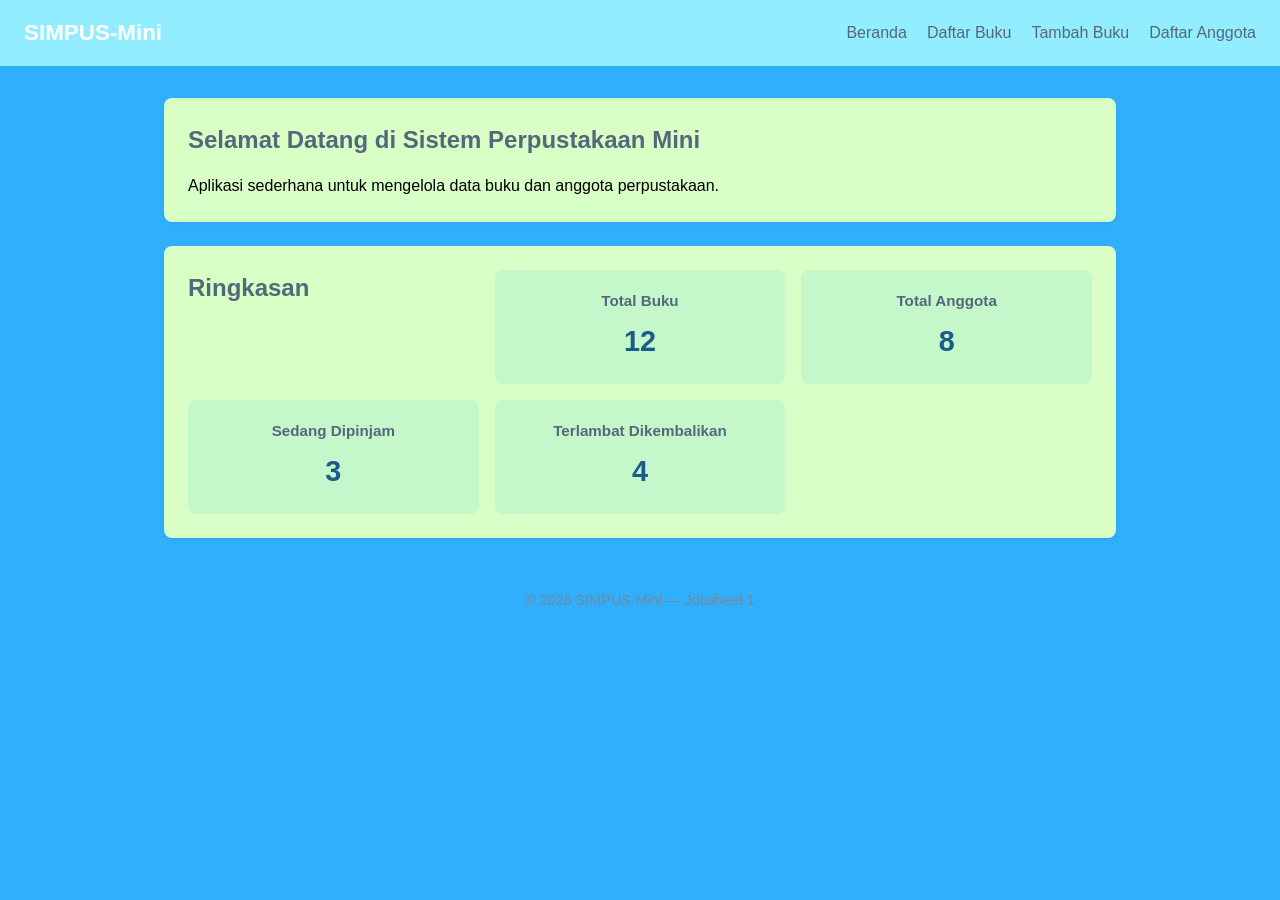
<file: Jobsheet 1/index.html>
<!DOCTYPE html>
<html lang="id">
<head>
    <meta charset="UTF-8">
    <title>SIMPUS-Mini | Beranda</title>
    <link rel="stylesheet" href="assests/css/style.css">
</head>
<body>
    <header>
        <h1>SIMPUS-Mini</h1>
        <nav>
            <ul>
                <li><a href="index.html">Beranda</a></li>
                <li><a href="buku/list.html">Daftar Buku</a></li>
                <li><a href="buku/tambah.html">Tambah Buku</a></li>
                <li><a href="anggota/list.html">Daftar Anggota</a></li>
            </ul>
        </nav>
    </header>

    <main>
        <section>
            <h2>Selamat Datang di Sistem Perpustakaan Mini</h2>
            <p>Aplikasi sederhana untuk mengelola data buku dan anggota perpustakaan.</p>
        </section>

        <section>
            <h2>Ringkasan</h2>
            <article>
                <h3>Total Buku</h3>
                <p>12</p>
            </article>
            <article>
                <h3>Total Anggota</h3>
                <p>8</p>
            </article>
            <article>
                <h3>Sedang Dipinjam</h3>
                <p>3</p>
            </article>
            <article>
                <h3>Terlambat Dikembalikan</h3>
                <p>4</p>
            </article>
        </section>
    </main>

    <footer>
        <p>&copy; 2026 SIMPUS-Mini &mdash; Jobsheet 1</p>
    </footer>
</body>
</html>
</file>
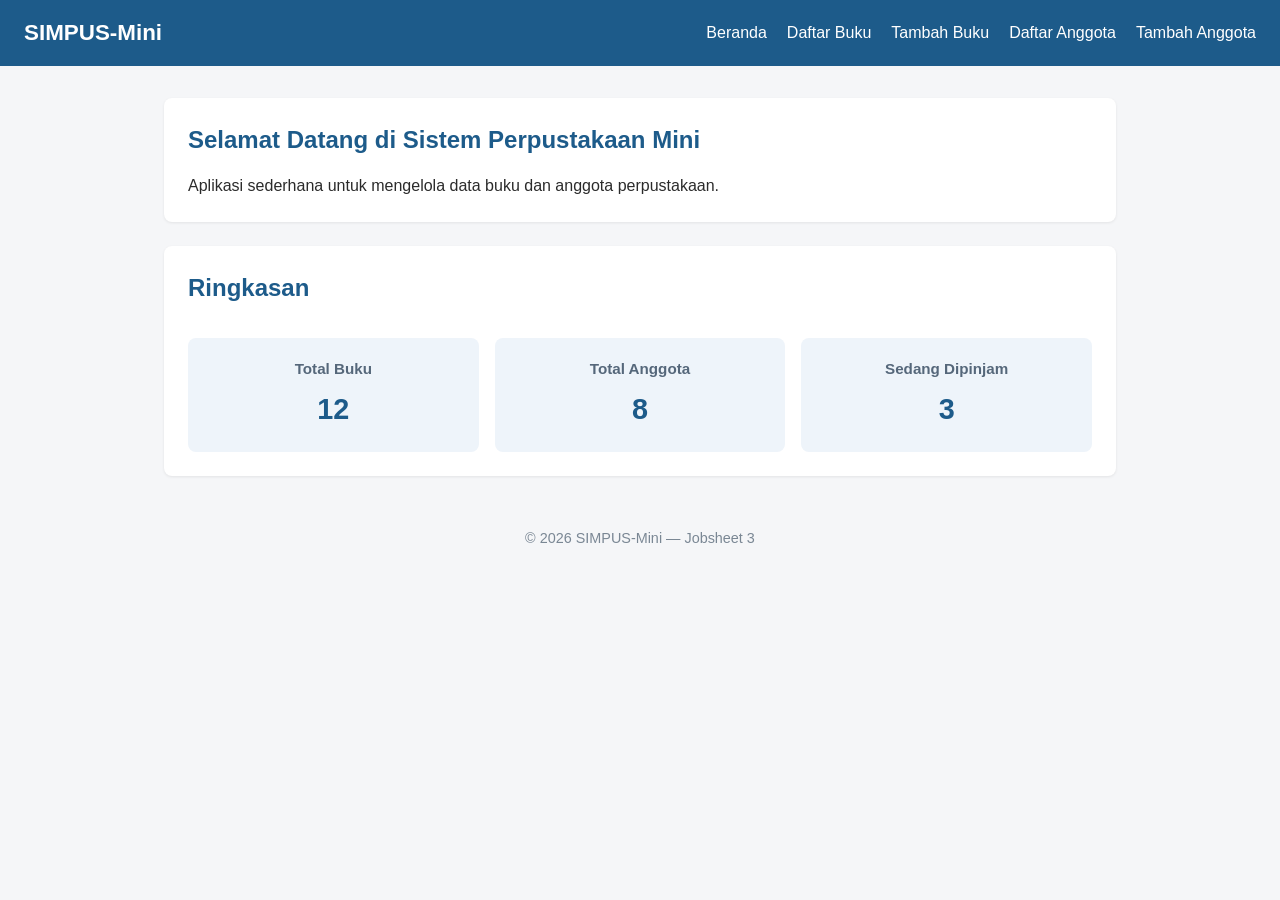
<file: Jobsheet 3/index.html>
<!DOCTYPE html>
<html lang="id">
<head>
    <meta charset="UTF-8">
    <meta name="viewport" content="width=device-width, initial-scale=1.0">
    <title>SIMPUS-Mini | Beranda</title>
    <link rel="stylesheet" href="./assests/css/style.css">
</head>
<body>
    <header>
        <h1>SIMPUS-Mini</h1>
        <input type="checkbox" id="nav-toggle" class="nav-toggle">
        <label for="nav-toggle" class="nav-toggle-label">&#9776;</label>
        <nav>
            <ul>
                <li><a href="index.html">Beranda</a></li>
                <li><a href="buku/list.html">Daftar Buku</a></li>
                <li><a href="buku/tambah.html">Tambah Buku</a></li>
                <li><a href="anggota/list.html">Daftar Anggota</a></li>
                <li><a href="anggota/tambah.html">Tambah Anggota</a></li>
            </ul>
        </nav>
    </header>

    <main>
        <section>
            <h2>Selamat Datang di Sistem Perpustakaan Mini</h2>
            <p>Aplikasi sederhana untuk mengelola data buku dan anggota perpustakaan.</p>
        </section>

        <section>
            <h2>Ringkasan</h2>
            <article>
                <h3>Total Buku</h3>
                <p>12</p>
            </article>
            <article>
                <h3>Total Anggota</h3>
                <p>8</p>
            </article>
            <article>
                <h3>Sedang Dipinjam</h3>
                <p>3</p>
            </article>
        </section>
    </main>

    <footer>
        <p>&copy; 2026 SIMPUS-Mini &mdash; Jobsheet 3</p>
    </footer>
</body>
</html>
</file>
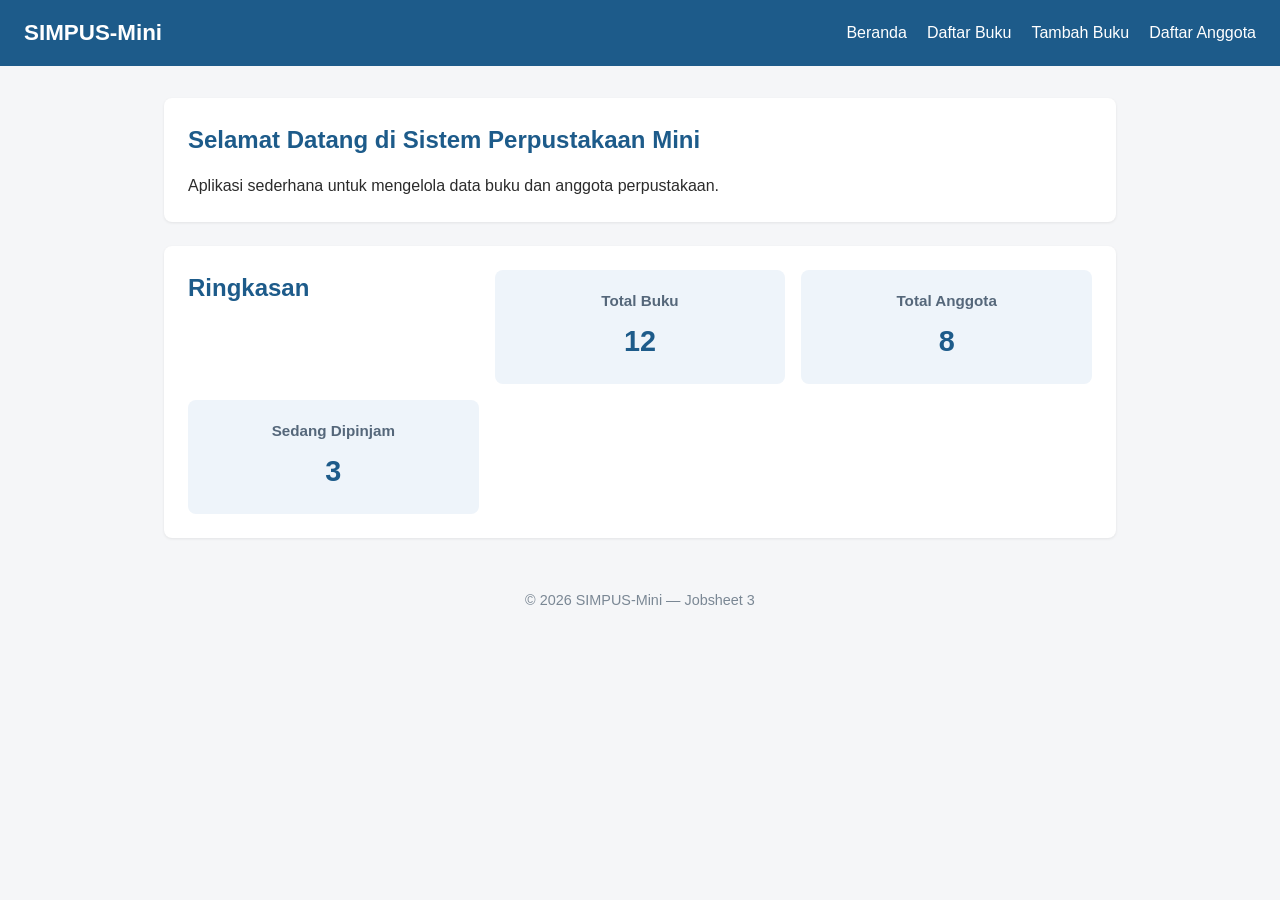
<file: Jobsheet 4/index.html>
<!DOCTYPE html>
<html lang="id">
<head>
    <meta charset="UTF-8">
    <meta name="viewport" content="width=device-width, initial-scale=1">
    <title>SIMPUS-Mini | Beranda</title>
    <link rel="stylesheet" href="./assets/css/style.css">
</head>
<body>
    <header>
        <h1>SIMPUS-Mini</h1>
        <input type="checkbox" id="nav-toggle" class="nav-toggle">
        <label for="nav-toggle" class="nav-toggle-label">&#9776;</label>
        <nav>
            <ul>
                <li><a href="index.html">Beranda</a></li>
                <li><a href="buku/list.html">Daftar Buku</a></li>
                <li><a href="buku/tambah.html">Tambah Buku</a></li>
                <li><a href="anggota/list.html">Daftar Anggota</a></li>
            </ul>
        </nav>
    </header>

    <main>
        <section>
            <h2>Selamat Datang di Sistem Perpustakaan Mini</h2>
            <p>Aplikasi sederhana untuk mengelola data buku dan anggota perpustakaan.</p>
        </section>

        <section>
            <h2>Ringkasan</h2>
            <article>
                <h3>Total Buku</h3>
                <p>12</p>
            </article>
            <article>
                <h3>Total Anggota</h3>
                <p>8</p>
            </article>
            <article>
                <h3>Sedang Dipinjam</h3>
                <p>3</p>
            </article>
        </section>
    </main>

    <footer>
        <p>&copy; 2026 SIMPUS-Mini &mdash; Jobsheet 3</p>
    </footer>
</body>
</html>
</file>
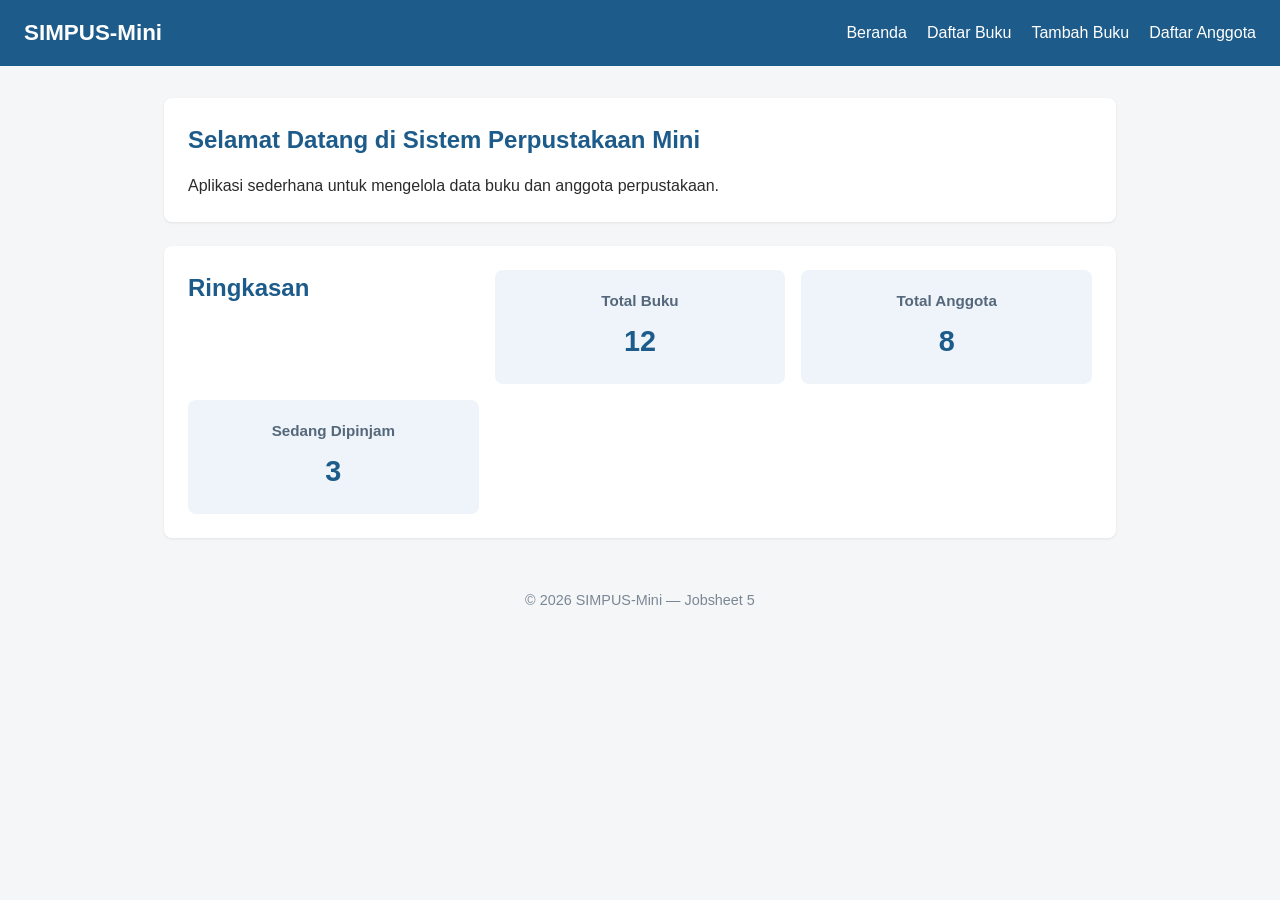
<file: Jobsheet 5/index.html>
<!DOCTYPE html>
<html lang="id">
<head>
    <meta charset="UTF-8">
    <meta name="viewport" content="width=device-width, initial-scale=1">
    <title>SIMPUS-Mini | Beranda</title>
    <link rel="stylesheet" href="assets/css/style.css">
</head>
<body>
    <header>
        <h1>SIMPUS-Mini</h1>
        <button type="button" id="nav-toggle-btn" class="nav-toggle-label" aria-label="Menu">&#9776;</button>
        <nav>
            <ul>
                <li><a href="index.html">Beranda</a></li>
                <li><a href="buku/list.html">Daftar Buku</a></li>
                <li><a href="buku/tambah.html">Tambah Buku</a></li>
                <li><a href="anggota/list.html">Daftar Anggota</a></li>
            </ul>
        </nav>
    </header>

    <main>
        <section>
            <h2>Selamat Datang di Sistem Perpustakaan Mini</h2>
            <p>Aplikasi sederhana untuk mengelola data buku dan anggota perpustakaan.</p>
        </section>

        <section>
            <h2>Ringkasan</h2>
            <article>
                <h3>Total Buku</h3>
                <p>12</p>
            </article>
            <article>
                <h3>Total Anggota</h3>
                <p>8</p>
            </article>
            <article>
                <h3>Sedang Dipinjam</h3>
                <p>3</p>
            </article>
        </section>
    </main>

    <footer>
        <p>&copy; 2026 SIMPUS-Mini &mdash; Jobsheet 5</p>
    </footer>
    <script src="assets/js/app.js"></script>
</body>
</html>
</file>
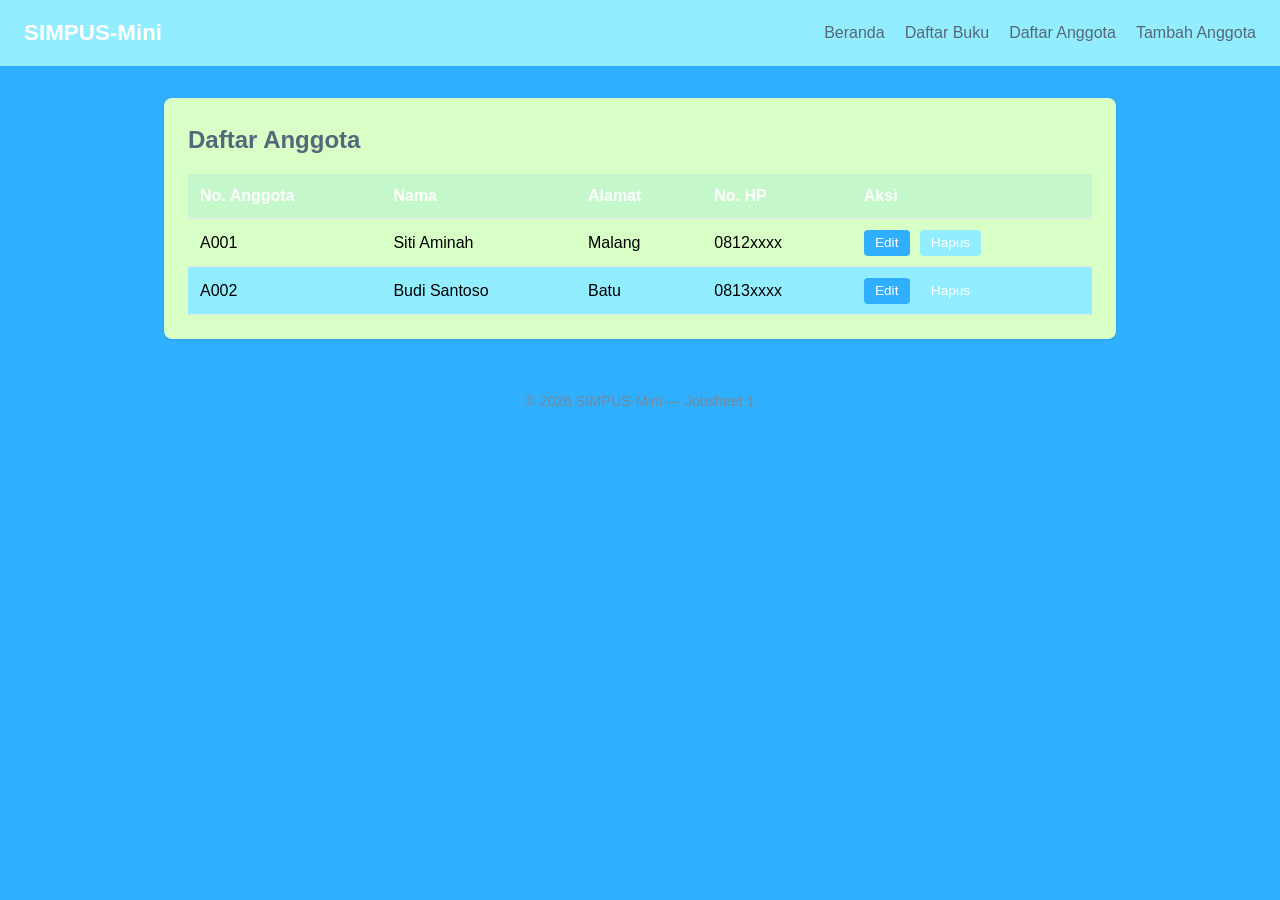
<file: Jobsheet 1/anggota/list.html>
<!DOCTYPE html>
<html lang="id">
<head>
    <meta charset="UTF-8">
    <title>SIMPUS-Mini | Daftar Anggota</title>
    <link rel="stylesheet" href="../assests/css/style.css">
</head>
<body>
    <header>
        <h1>SIMPUS-Mini</h1>
        <nav>
            <ul>
                <li><a href="../index.html">Beranda</a></li>
                <li><a href="../buku/list.html">Daftar Buku</a></li>
                <li><a href="list.html">Daftar Anggota</a></li>
                <li><a href="tambah.html">Tambah Anggota</a></li>
            </ul>
        </nav>
    </header>

    <main>
        <section>
            <h2>Daftar Anggota</h2>
            <table>
                <thead>
                    <tr>
                        <th>No. Anggota</th>
                        <th>Nama</th>
                        <th>Alamat</th>
                        <th>No. HP</th>
                        <th>Aksi</th>
                    </tr>
                </thead>
                <tbody>
                    <tr>
                        <td>A001</td>
                        <td>Siti Aminah</td>
                        <td>Malang</td>
                        <td>0812xxxx</td>
                        <td>
                            <button type="button">Edit</button>
                            <button type="button">Hapus</button>
                        </td>
                    </tr>
                    <tr>
                        <td>A002</td>
                        <td>Budi Santoso</td>
                        <td>Batu</td>
                        <td>0813xxxx</td>
                        <td>
                            <button type="button">Edit</button>
                            <button type="button">Hapus</button>
                        </td>
                    </tr>
                </tbody>
            </table>
        </section>
    </main>

    <footer>
        <p>&copy; 2026 SIMPUS-Mini &mdash; Jobsheet 1</p>
    </footer>
</body>
</html>
</file>
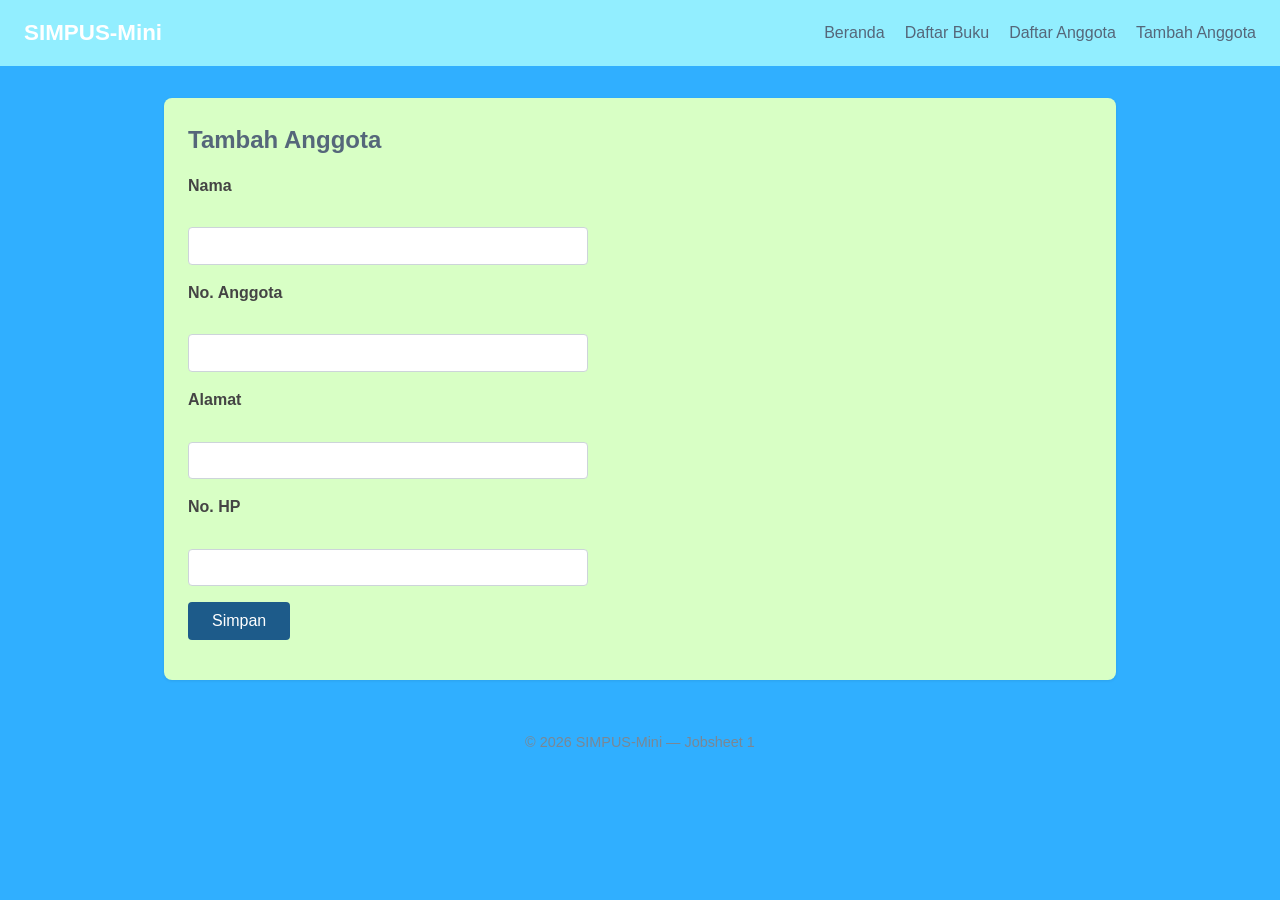
<file: Jobsheet 1/anggota/tambah.html>
<!DOCTYPE html>
<html lang="id">
<head>
    <meta charset="UTF-8">
    <title>SIMPUS-Mini | Tambah Anggota</title>
    <link rel="stylesheet" href="../assests/css/style.css">
</head>
<body>
    <header>
        <h1>SIMPUS-Mini</h1>
        <nav>
            <ul>
                <li><a href="../index.html">Beranda</a></li>
                <li><a href="../buku/list.html">Daftar Buku</a></li>
                <li><a href="list.html">Daftar Anggota</a></li>
                <li><a href="tambah.html">Tambah Anggota</a></li>
            </ul>
        </nav>
    </header>

    <main>
        <section>
            <h2>Tambah Anggota</h2>
            <form>
                <p>
                    <label for="nama">Nama</label><br>
                    <input type="text" id="nama" name="nama" required>
                </p>
                <p>
                    <label for="no_anggota">No. Anggota</label><br>
                    <input type="text" id="no_anggota" name="no_anggota" required>
                </p>
                <p>
                    <label for="alamat">Alamat</label><br>
                    <input type="text" id="alamat" name="alamat">
                </p>
                <p>
                    <label for="no_hp">No. HP</label><br>
                    <input type="text" id="no_hp" name="no_hp">
                </p>
                <p>
                    <button type="submit">Simpan</button>
                </p>
            </form>
        </section>
    </main>

    <footer>
        <p>&copy; 2026 SIMPUS-Mini &mdash; Jobsheet 1</p>
    </footer>
</body>
</html>
</file>
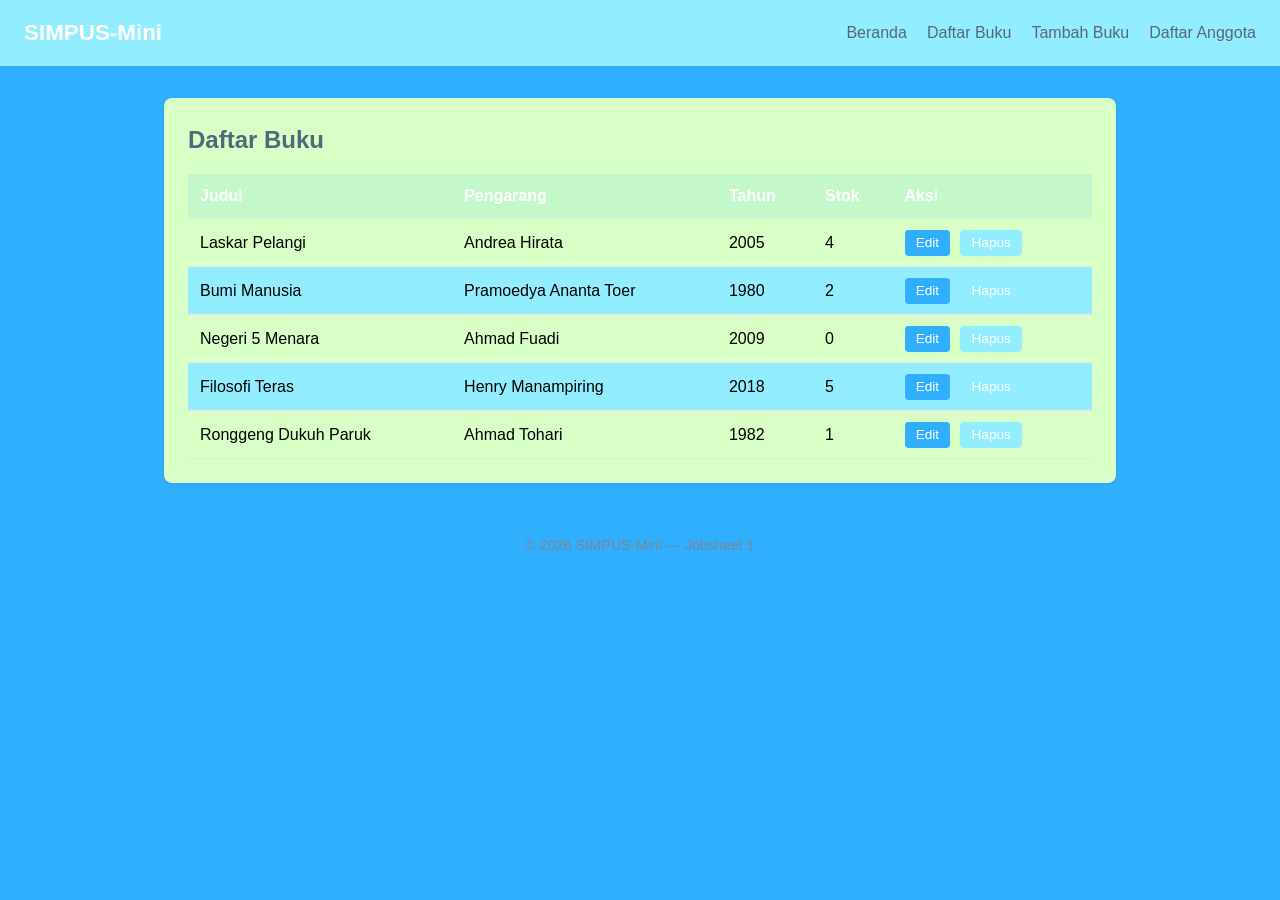
<file: Jobsheet 1/buku/list.html>
<!DOCTYPE html>
<html lang="id">
<head>
    <meta charset="UTF-8">
    <title>SIMPUS-Mini | Daftar Buku</title>
    <link rel="stylesheet" href="../assests/css/style.css">
</head>
<body>
    <header>
        <h1>SIMPUS-Mini</h1>
        <nav>
            <ul>
                <li><a href="../index.html">Beranda</a></li>
                <li><a href="list.html">Daftar Buku</a></li>
                <li><a href="tambah.html">Tambah Buku</a></li>
                <li><a href="../anggota/list.html">Daftar Anggota</a></li>
            </ul>
        </nav>
    </header>

    <main>
        <section>
            <h2>Daftar Buku</h2>
            <table>
                <thead>
                    <tr>
                        <th>Judul</th>
                        <th>Pengarang</th>
                        <th>Tahun</th>
                        <th>Stok</th>
                        <th>Aksi</th>
                    </tr>
                </thead>
                <tbody>
                    <tr>
                        <td>Laskar Pelangi</td>
                        <td>Andrea Hirata</td>
                        <td>2005</td>
                        <td>4</td>
                        <td>
                            <button type="button">Edit</button>
                            <button type="button">Hapus</button>
                        </td>
                    </tr>
                    <tr>
                        <td>Bumi Manusia</td>
                        <td>Pramoedya Ananta Toer</td>
                        <td>1980</td>
                        <td>2</td>
                        <td>
                            <button type="button">Edit</button>
                            <button type="button">Hapus</button>
                        </td>
                    </tr>
                    <tr>
                        <td>Negeri 5 Menara</td>
                        <td>Ahmad Fuadi</td>
                        <td>2009</td>
                        <td>0</td>
                        <td>
                            <button type="button">Edit</button>
                            <button type="button">Hapus</button>
                        </td>
                    </tr>
                    <tr>
                        <td>Filosofi Teras</td>
                        <td>Henry Manampiring</td>
                        <td>2018</td>
                        <td>5</td>
                        <td>
                            <button type="button">Edit</button>
                            <button type="button">Hapus</button>
                        </td>
                    </tr>
                    <tr>
                        <td>Ronggeng Dukuh Paruk</td>
                        <td>Ahmad Tohari</td>
                        <td>1982</td>
                        <td>1</td>
                        <td>
                            <button type="button">Edit</button>
                            <button type="button">Hapus</button>
                        </td>
                    </tr>
                </tbody>
            </table>
        </section>
    </main>

    <footer>
        <p>&copy; 2026 SIMPUS-Mini &mdash; Jobsheet 1</p>
    </footer>
</body>
</html>
</file>
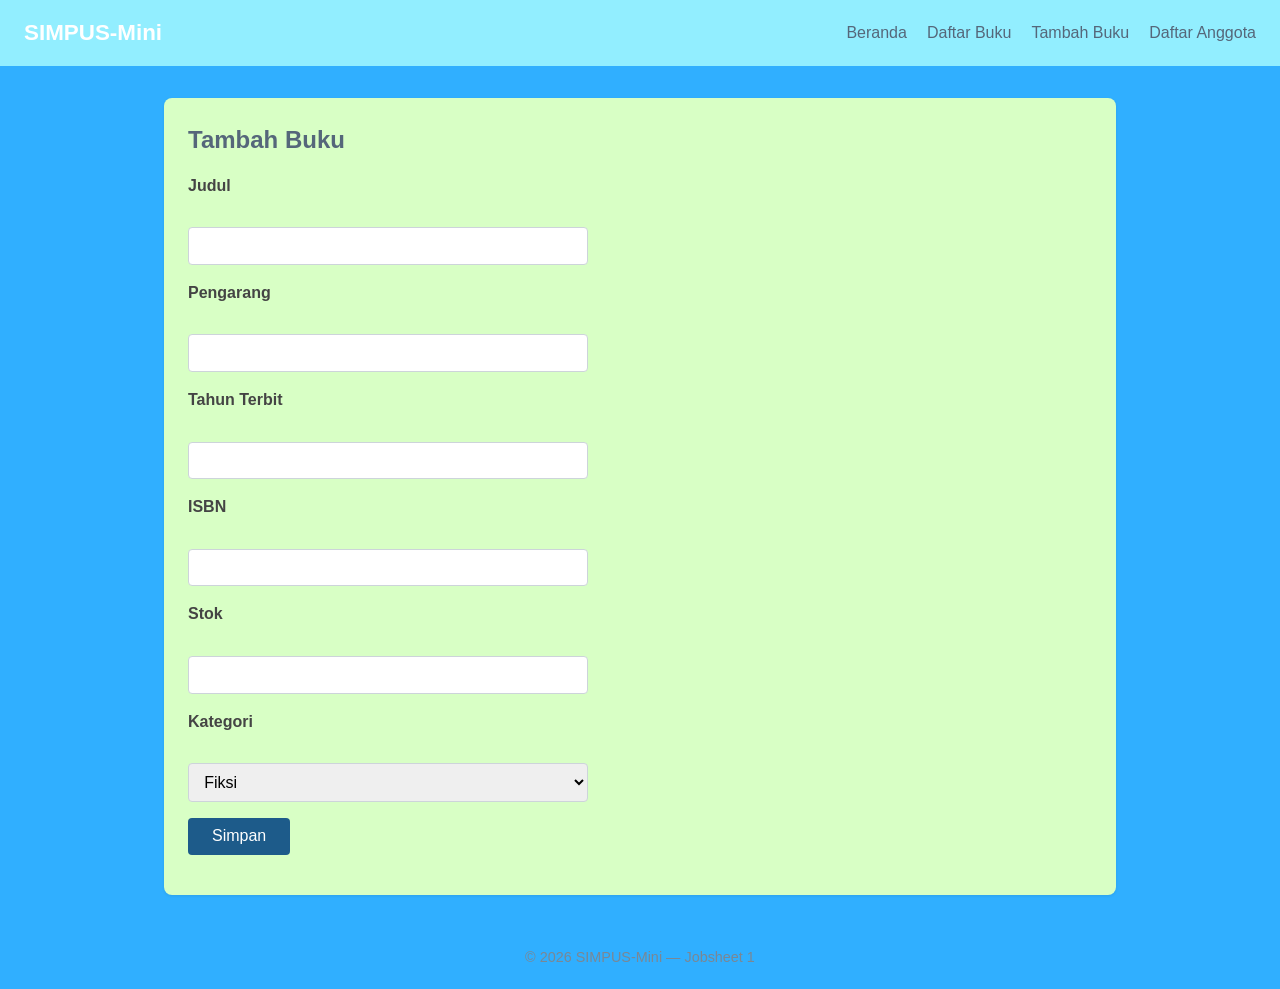
<file: Jobsheet 1/buku/tambah.html>
<!DOCTYPE html>
<html lang="id">
<head>
    <meta charset="UTF-8">
    <title>SIMPUS-Mini | Tambah Buku</title>
    <link rel="stylesheet" href="../assests/css/style.css">
</head>
<body>
    <header>
        <h1>SIMPUS-Mini</h1>
        <nav>
            <ul>
                <li><a href="../index.html">Beranda</a></li>
                <li><a href="list.html">Daftar Buku</a></li>
                <li><a href="tambah.html">Tambah Buku</a></li>
                <li><a href="../anggota/list.html">Daftar Anggota</a></li>
            </ul>
        </nav>
    </header>

    <main>
        <section>
            <h2>Tambah Buku</h2>
            <form>
                <p>
                    <label for="judul">Judul</label><br>
                    <input type="text" id="judul" name="judul" required>
                </p>
                <p>
                    <label for="pengarang">Pengarang</label><br>
                    <input type="text" id="pengarang" name="pengarang" required>
                </p>
                <p>
                    <label for="tahun">Tahun Terbit</label><br>
                    <input type="number" id="tahun" name="tahun" min="1900" max="2026" required>
                </p>
                <p>
                    <label for="isbn">ISBN</label><br>
                    <input type="text" id="isbn" name="isbn">
                </p>
                <p>
                    <label for="stok">Stok</label><br>
                    <input type="number" id="stok" name="stok" min="0" required>
                </p>
                <p>
                    <label for="kategori">Kategori</label><br>
                    <select id="kategori" name="kategori">
                        <option value="fiksi">Fiksi</option>
                        <option value="non-fiksi">Non-Fiksi</option>
                        <option value="referensi">Referensi</option>
                    </select>
                </p>
                <p>
                    <button type="submit">Simpan</button>
                </p>
            </form>
        </section>
    </main>

    <footer>
        <p>&copy; 2026 SIMPUS-Mini &mdash; Jobsheet 1</p>
    </footer>
</body>
</html>
</file>
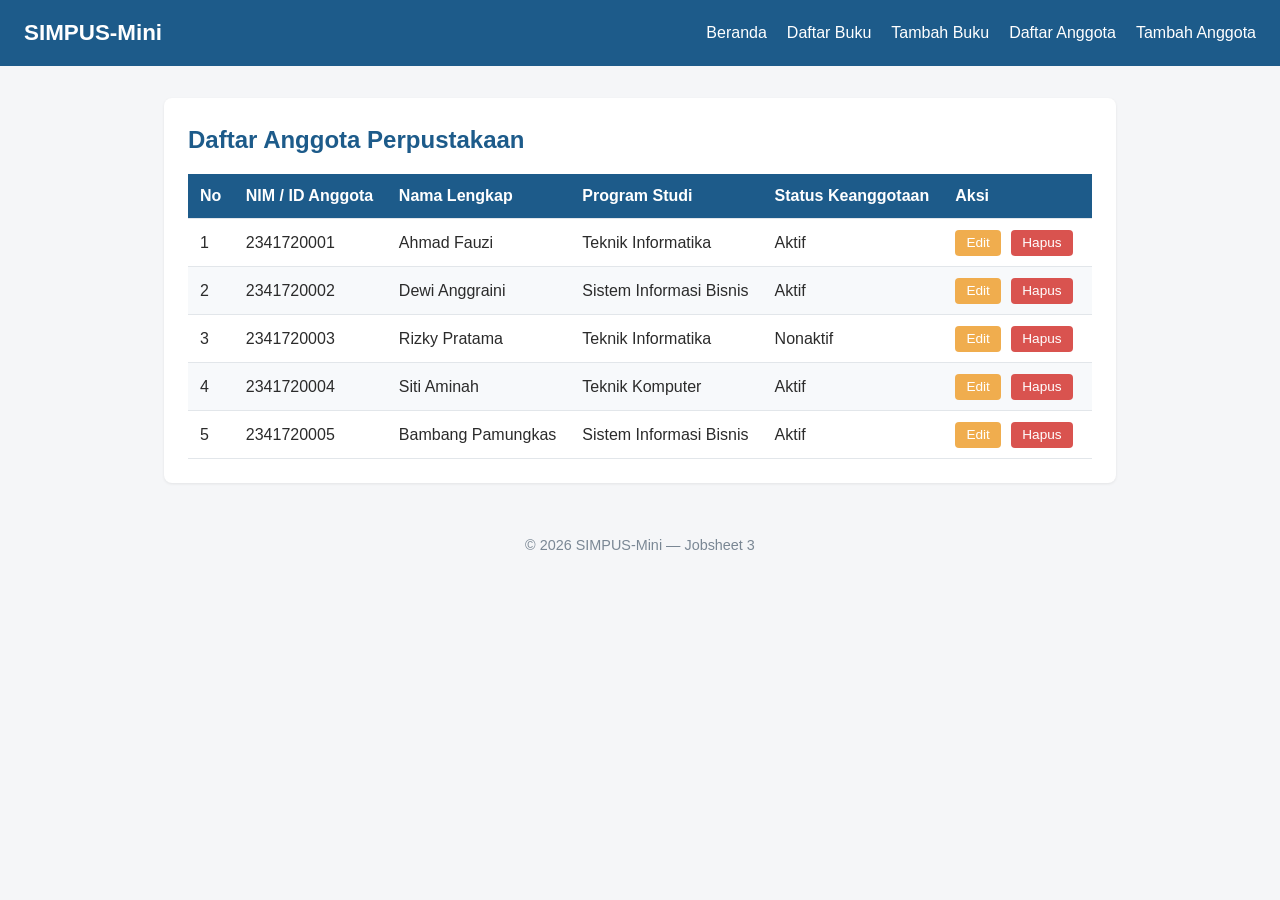
<file: Jobsheet 3/anggota/list.html>
<!DOCTYPE html>
<html lang="id">
<head>
    <meta charset="UTF-8">
    <meta name="viewport" content="width=device-width, initial-scale=1.0">
    <title>SIMPUS-Mini | Daftar Anggota</title>
    <link rel="stylesheet" href="../assests/css/style.css">
</head>
<body>
    <header>
        <h1>SIMPUS-Mini</h1>
        <input type="checkbox" id="nav-toggle" class="nav-toggle">
        <label for="nav-toggle" class="nav-toggle-label">&#9776;</label>
        <nav>
            <ul>
                <li><a href="../index.html">Beranda</a></li>
                <li><a href="../buku/list.html">Daftar Buku</a></li>
                <li><a href="../buku/tambah.html">Tambah Buku</a></li>
                <li><a href="list.html">Daftar Anggota</a></li>
                <li><a href="tambah.html">Tambah Anggota</a></li>
            </ul>
        </nav>
    </header>

    <main>
        <section>
            <h2>Daftar Anggota Perpustakaan</h2>
            <div class="table-responsive">
                <table>
                    <thead>
                        <tr>
                            <th>No</th>
                            <th>NIM / ID Anggota</th>
                            <th>Nama Lengkap</th>
                            <th>Program Studi</th>
                            <th>Status Keanggotaan</th>
                            <th>Aksi</th>
                        </tr>
                    </thead>
                    <tbody>
                        <tr>
                            <td>1</td>
                            <td>2341720001</td>
                            <td>Ahmad Fauzi</td>
                            <td>Teknik Informatika</td>
                            <td>Aktif</td>
                            <td>
                                <button type="button">Edit</button>
                                <button type="button">Hapus</button>
                            </td>
                        </tr>
                        <tr>
                            <td>2</td>
                            <td>2341720002</td>
                            <td>Dewi Anggraini</td>
                            <td>Sistem Informasi Bisnis</td>
                            <td>Aktif</td>
                            <td>
                                <button type="button">Edit</button>
                                <button type="button">Hapus</button>
                            </td>
                        </tr>
                        <tr>
                            <td>3</td>
                            <td>2341720003</td>
                            <td>Rizky Pratama</td>
                            <td>Teknik Informatika</td>
                            <td>Nonaktif</td>
                            <td>
                                <button type="button">Edit</button>
                                <button type="button">Hapus</button>
                            </td>
                        </tr>
                        <tr>
                            <td>4</td>
                            <td>2341720004</td>
                            <td>Siti Aminah</td>
                            <td>Teknik Komputer</td>
                            <td>Aktif</td>
                            <td>
                                <button type="button">Edit</button>
                                <button type="button">Hapus</button>
                            </td>
                        </tr>
                        <tr>
                            <td>5</td>
                            <td>2341720005</td>
                            <td>Bambang Pamungkas</td>
                            <td>Sistem Informasi Bisnis</td>
                            <td>Aktif</td>
                            <td>
                                <button type="button">Edit</button>
                                <button type="button">Hapus</button>
                            </td>
                        </tr>
                    </tbody>
                </table>
            </div>
        </section>
    </main>

    <footer>
        <p>&copy; 2026 SIMPUS-Mini &mdash; Jobsheet 3</p>
    </footer>
</body>
</html>
</file>
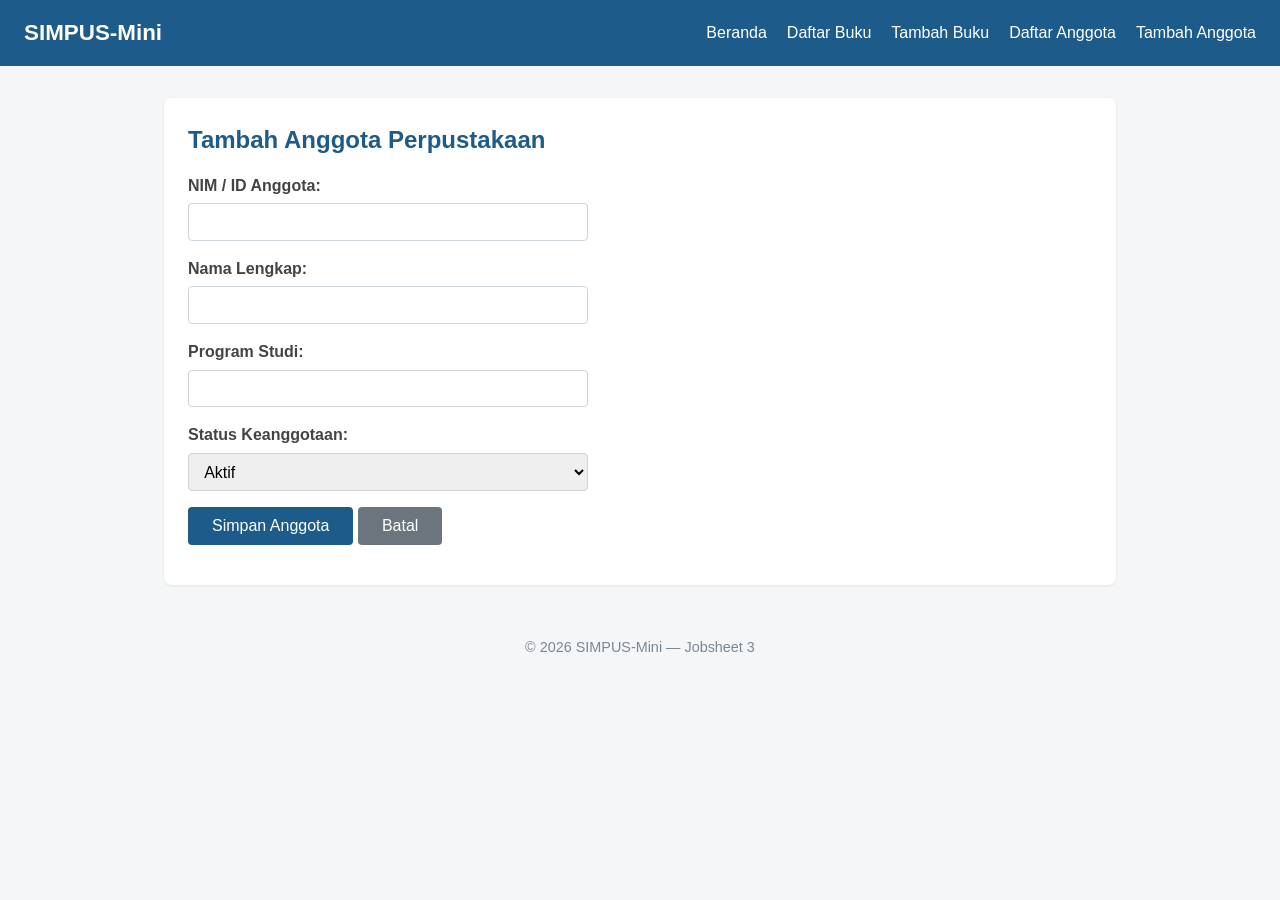
<file: Jobsheet 3/anggota/tambah.html>
<!DOCTYPE html>
<html lang="id">
<head>
    <meta charset="UTF-8">
    <meta name="viewport" content="width=device-width, initial-scale=1.0">
    <title>SIMPUS-Mini | Tambah Anggota</title>
    <link rel="stylesheet" href="../assests/css/style.css">
</head>
<body>
    <header>
        <h1>SIMPUS-Mini</h1>
        <input type="checkbox" id="nav-toggle" class="nav-toggle">
        <label for="nav-toggle" class="nav-toggle-label">&#9776;</label>
        <nav>
            <ul>
                <li><a href="../index.html">Beranda</a></li>
                <li><a href="../buku/list.html">Daftar Buku</a></li>
                <li><a href="../buku/tambah.html">Tambah Buku</a></li>
                <li><a href="list.html">Daftar Anggota</a></li>
                <li><a href="tambah.html">Tambah Anggota</a></li>
            </ul>
        </nav>
    </header>

    <main>
        <section>
            <h2>Tambah Anggota Perpustakaan</h2>
            <form action="#" method="post">
                <p>
                    <label for="nim">NIM / ID Anggota:</label>
                    <input type="text" id="nim" name="nim" required>
                </p>
                <p>
                    <label for="nama">Nama Lengkap:</label>
                    <input type="text" id="nama" name="nama" required>
                </p>
                <p>
                    <label for="prodi">Program Studi:</label>
                    <input type="text" id="prodi" name="prodi" required>
                </p>
                <p>
                    <label for="status">Status Keanggotaan:</label>
                    <select id="status" name="status">
                        <option value="Aktif">Aktif</option>
                        <option value="Nonaktif">Nonaktif</option>
                    </select>
                </p>
                <p>
                    <button type="submit">Simpan Anggota</button>
                    <button type="reset">Batal</button>
                </p>
            </form>
        </section>
    </main>

    <footer>
        <p>&copy; 2026 SIMPUS-Mini &mdash; Jobsheet 3</p>
    </footer>
</body>
</html>
</file>
<file: Jobsheet 1/assests/css/style.css>
/* ===== Reset & Base ===== */
* {
    box-sizing: border-box;
    margin: 0;
    padding: 0;
}

body {
    font-family: "Segoe UI", Arial, sans-serif;
    color: #;
    background-color: #30AFFF;
    line-height: 1.5;
}

a {
    color: #bb14c7;
    text-decoration: none;
}

a:hover {
    text-decoration: underline;
}

/* ===== Header & Navbar (Flexbox) ===== */
header {
    background-color: #92EEFF;
    color: #fff;
    padding: 1rem 1.5rem;
    display: flex;
    align-items: center;
    justify-content: space-between;
    flex-wrap: wrap;
}

header h1 {
    font-size: 1.4rem;
}

header nav ul {
    list-style: none;
    display: flex;
    gap: 1.25rem;
}

header nav a {
    color: #55677a;
    font-weight: 500;
}

/* ===== Main Layout ===== */
main {
    max-width: 1000px;
    margin: 2rem auto;
    padding: 0 1.5rem;
}

section {
    background-color: #d8ffc5;
    border-radius: 8px;
    padding: 1.5rem;
    margin-bottom: 1.5rem;
    box-shadow: 0 1px 3px rgba(0, 0, 0, 0.08);
}

section h2 {
    margin-bottom: 1rem;
    color: #55677a;
}

/* ===== Kartu Statistik (CSS Grid) ===== */
main section:nth-of-type(2) {
    display: grid;
    grid-template-columns: repeat(3, 1fr);
    gap: 1rem;
}

main section:nth-of-type(2) article {
    background-color: #c4f7ca;
    border-radius: 8px;
    padding: 1.25rem;
    text-align: center;
}

main section:nth-of-type(2) article h3 {
    font-size: 0.95rem;
    color: #55677a;
    margin-bottom: 0.5rem;
}

main section:nth-of-type(2) article p {
    font-size: 1.8rem;
    font-weight: 700;
    color: #1d5b8a;
}

/* ===== Tabel ===== */
table {
    width: 100%;
    border-collapse: collapse;
}

th, td {
    text-align: left;
    padding: 0.65rem 0.75rem;
    border-bottom: 1px solid #e2e6ea;
}

thead {
    background-color: #c4f7ca;
    color: #fff;
}

tbody tr:nth-child(even) {
    background-color: #92EEFF;
}

tbody tr:hover {
    background-color: #d8ffc5;
}

td button {
    padding: 0.35rem 0.7rem;
    margin-right: 0.35rem;
    border: none;
    border-radius: 4px;
    cursor: pointer;
    font-size: 0.85rem;
}

td button:first-of-type {
    background-color: #30afff;
    color: #fff;
}

td button:last-of-type {
    background-color: #92EEFF;
    color: #fff;
}

/* ===== Form ===== */
form p {
    margin-bottom: 1rem;
}

form label {
    display: block;
    margin-bottom: 0.35rem;
    font-weight: 600;
    color: #444;
}

form input,
form select {
    width: 100%;
    max-width: 400px;
    padding: 0.55rem 0.7rem;
    border: 1px solid #cdd4da;
    border-radius: 4px;
    font-size: 1rem;
}

form button[type="submit"] {
    background-color: #1d5b8a;
    color: #fff;
    border: none;
    padding: 0.6rem 1.5rem;
    border-radius: 4px;
    font-size: 1rem;
    cursor: pointer;
}

form button[type="submit"]:hover {
    background-color: #164869;
}

/* ===== Footer ===== */
footer {
    text-align: center;
    padding: 1.25rem;
    color: #7a8794;
    font-size: 0.9rem;
}
</file>
<file: Jobsheet 3/assests/css/style.css>
* {
    box-sizing: border-box;
    margin: 0;
    padding: 0;
}

body {
    font-family: "Segoe UI", Arial, sans-serif;
    color: #2b2b2b;
    background-color: #f5f6f8;
    line-height: 1.5;
}

a {
    color: #1d5b8a;
    text-decoration: none;
}

a:hover {
    text-decoration: underline;
}

header {
    background-color: #1d5b8a;
    color: #fff;
    padding: 1rem 1.5rem;
    display: flex;
    align-items: center;
    justify-content: space-between;
    position: relative;
    flex-wrap: wrap;
}

header h1 {
    font-size: 1.4rem;
}

#nav-toggle {
    display: none;
}

.nav-toggle-label {
    display: none;
    font-size: 1.5rem;
    cursor: pointer;
    user-select: none;
    color: #fff;
}

header nav ul {
    list-style: none;
    display: flex;
    gap: 1.25rem;
}

header nav a {
    color: #fff;
    font-weight: 500;
}

header nav a:hover {
    color: #d9e8f5;
}

main {
    max-width: 1000px;
    margin: 2rem auto;
    padding: 0 1.5rem;
}

section {
    background-color: #fff;
    border-radius: 8px;
    padding: 1.5rem;
    margin-bottom: 1.5rem;
    box-shadow: 0 1px 3px rgba(0, 0, 0, 0.08);
}

section h2 {
    margin-bottom: 1rem;
    color: #1d5b8a;
}

main section:nth-of-type(2) {
    display: grid;
    grid-template-columns: repeat(3, 1fr);
    gap: 1rem;
}

main section:nth-of-type(2) h2 {
    grid-column: 1 / -1;
}

main section:nth-of-type(2) article {
    background-color: #eef4fa;
    border-radius: 8px;
    padding: 1.25rem;
    text-align: center;
}

main section:nth-of-type(2) article h3 {
    font-size: 0.95rem;
    color: #55677a;
    margin-bottom: 0.5rem;
}

main section:nth-of-type(2) article p {
    font-size: 1.8rem;
    font-weight: 700;
    color: #1d5b8a;
}

.table-responsive {
    width: 100%;
    overflow-x: auto;
    -webkit-overflow-scrolling: touch;
}

table {
    width: 100%;
    border-collapse: collapse;
    min-width: 600px;
}

th, td {
    text-align: left;
    padding: 0.65rem 0.75rem;
    border-bottom: 1px solid #e2e6ea;
}

thead {
    background-color: #1d5b8a;
    color: #fff;
}

tbody tr:nth-child(even) {
    background-color: #f7f9fb;
}

tbody tr:hover {
    background-color: #eef4fa;
}

td button {
    padding: 0.35rem 0.7rem;
    margin-right: 0.35rem;
    border: none;
    border-radius: 4px;
    cursor: pointer;
    font-size: 0.85rem;
}

td button:first-of-type {
    background-color: #f0ad4e;
    color: #fff;
}

td button:last-of-type {
    background-color: #d9534f;
    color: #fff;
}

form p {
    margin-bottom: 1rem;
}

form label {
    display: block;
    margin-bottom: 0.35rem;
    font-weight: 600;
    color: #444;
}

form input,
form select {
    width: 100%;
    max-width: 400px;
    padding: 0.55rem 0.7rem;
    border: 1px solid #cdd4da;
    border-radius: 4px;
    font-size: 1rem;
}

form button[type="submit"] {
    background-color: #1d5b8a;
    color: #fff;
    border: none;
    padding: 0.6rem 1.5rem;
    border-radius: 4px;
    font-size: 1rem;
    cursor: pointer;
}

form button[type="submit"]:hover {
    background-color: #164869;
}

form button[type="reset"] {
    background-color: #6c757d;
    color: #fff;
    border: none;
    padding: 0.6rem 1.5rem;
    border-radius: 4px;
    font-size: 1rem;
    cursor: pointer;
}

form button[type="reset"]:hover {
    background-color: #5a6268;
}

footer {
    text-align: center;
    padding: 1.25rem;
    color: #7a8794;
    font-size: 0.9rem;
}

@media (max-width: 768px) {
    main section:nth-of-type(2) {
        grid-template-columns: repeat(2, 1fr);
    }
}

@media (max-width: 480px) {
    main section:nth-of-type(2) {
        grid-template-columns: 1fr;
    }

    .nav-toggle-label {
        display: block;
    }

    header nav {
        display: none;
        width: 100%;
        margin-top: 1rem;
    }

    header nav ul {
        flex-direction: column;
        gap: 0.75rem;
        background-color: #164869;
        padding: 1rem;
        border-radius: 6px;
    }

    #nav-toggle:checked ~ nav {
        display: block;
    }
}
</file>
<file: Jobsheet 4/assets/css/style.css>
/* ===== Reset & Base ===== */
* {
    box-sizing: border-box;
    margin: 0;
    padding: 0;
}

body {
    font-family: "Segoe UI", Arial, sans-serif;
    color: #2b2b2b;
    background-color: #f5f6f8;
    line-height: 1.5;
}

a {
    color: #1d5b8a;
    text-decoration: none;
}

a:hover {
    text-decoration: underline;
}

/* ===== Header & Navbar (Flexbox) ===== */
header {
    background-color: #1d5b8a;
    color: #fff;
    padding: 1rem 1.5rem;
    display: flex;
    align-items: center;
    justify-content: space-between;
    flex-wrap: wrap;
}

header h1 {
    font-size: 1.4rem;
}

header nav ul {
    list-style: none;
    display: flex;
    gap: 1.25rem;
}

header nav a {
    color: #fff;
    font-weight: 500;
}

/* ===== Main Layout ===== */
main {
    max-width: 1000px;
    margin: 2rem auto;
    padding: 0 1.5rem;
}

section {
    background-color: #fff;
    border-radius: 8px;
    padding: 1.5rem;
    margin-bottom: 1.5rem;
    box-shadow: 0 1px 3px rgba(0, 0, 0, 0.08);
}

section h2 {
    margin-bottom: 1rem;
    color: #1d5b8a;
}

/* ===== Kartu Statistik (CSS Grid) ===== */
main section:nth-of-type(2) {
    display: grid;
    grid-template-columns: repeat(3, 1fr);
    gap: 1rem;
}

main section:nth-of-type(2) article {
    background-color: #eef4fa;
    border-radius: 8px;
    padding: 1.25rem;
    text-align: center;
}

main section:nth-of-type(2) article h3 {
    font-size: 0.95rem;
    color: #55677a;
    margin-bottom: 0.5rem;
}

main section:nth-of-type(2) article p {
    font-size: 1.8rem;
    font-weight: 700;
    color: #1d5b8a;
}

/* ===== Tabel ===== */
table {
    width: 100%;
    border-collapse: collapse;
}

th, td {
    text-align: left;
    padding: 0.65rem 0.75rem;
    border-bottom: 1px solid #e2e6ea;
}

thead {
    background-color: #1d5b8a;
    color: #fff;
}

tbody tr:nth-child(even) {
    background-color: #f7f9fb;
}

tbody tr:hover {
    background-color: #eef4fa;
}

td button {
    padding: 0.35rem 0.7rem;
    margin-right: 0.35rem;
    border: none;
    border-radius: 4px;
    cursor: pointer;
    font-size: 0.85rem;
}

td button:first-of-type {
    background-color: #f0ad4e;
    color: #fff;
}

td button:last-of-type {
    background-color: #d9534f;
    color: #fff;
}

/* ===== Form ===== */
form p {
    margin-bottom: 1rem;
}

form label {
    display: block;
    margin-bottom: 0.35rem;
    font-weight: 600;
    color: #444;
}

form input,
form select {
    width: 100%;
    max-width: 400px;
    padding: 0.55rem 0.7rem;
    border: 1px solid #cdd4da;
    border-radius: 4px;
    font-size: 1rem;
}

form button[type="submit"] {
    background-color: #1d5b8a;
    color: #fff;
    border: none;
    padding: 0.6rem 1.5rem;
    border-radius: 4px;
    font-size: 1rem;
    cursor: pointer;
}

form button[type="submit"]:hover {
    background-color: #164869;
}

/* ===== Footer ===== */
footer {
    text-align: center;
    padding: 1.25rem;
    color: #7a8794;
    font-size: 0.9rem;
}

/* ===== Tabel Responsif ===== */
.table-responsive {
    overflow-x: auto;
}

/* ===== Hamburger Menu (checkbox hack) ===== */
.nav-toggle {
    display: none;
}

.nav-toggle-label {
    display: none;
    font-size: 1.6rem;
    color: #fff;
    cursor: pointer;
}

/* ===== Responsive Breakpoints ===== */

/* Tablet ke bawah */
@media (max-width: 768px) {
    main section:nth-of-type(2) {
        grid-template-columns: repeat(2, 1fr);
    }
}

/* Mobile */
@media (max-width: 480px) {
    header {
        position: relative;
    }

    .nav-toggle-label {
        display: block;
    }

    header nav {
        display: none;
        width: 100%;
        order: 3;
        margin-top: 1rem;
    }

    .nav-toggle:checked ~ nav {
        display: block;
    }

    header nav ul {
        flex-direction: column;
        gap: 0.75rem;
    }

    main section:nth-of-type(2) {
        grid-template-columns: 1fr;
    }

    form input,
    form select {
        max-width: 100%;
    }
}
</file>
<file: Jobsheet 5/assets/css/style.css>
/* ===== Reset & Base ===== */
* {
    box-sizing: border-box;
    margin: 0;
    padding: 0;
}

body {
    font-family: "Segoe UI", Arial, sans-serif;
    color: #2b2b2b;
    background-color: #f5f6f8;
    line-height: 1.5;
}

a {
    color: #1d5b8a;
    text-decoration: none;
}

a:hover {
    text-decoration: underline;
}

/* ===== Header & Navbar (Flexbox) ===== */
header {
    background-color: #1d5b8a;
    color: #fff;
    padding: 1rem 1.5rem;
    display: flex;
    align-items: center;
    justify-content: space-between;
    flex-wrap: wrap;
}

header h1 {
    font-size: 1.4rem;
}

header nav ul {
    list-style: none;
    display: flex;
    gap: 1.25rem;
}

header nav a {
    color: #fff;
    font-weight: 500;
}

/* ===== Main Layout ===== */
main {
    max-width: 1000px;
    margin: 2rem auto;
    padding: 0 1.5rem;
}

section {
    background-color: #fff;
    border-radius: 8px;
    padding: 1.5rem;
    margin-bottom: 1.5rem;
    box-shadow: 0 1px 3px rgba(0, 0, 0, 0.08);
}

section h2 {
    margin-bottom: 1rem;
    color: #1d5b8a;
}

/* ===== Kartu Statistik (CSS Grid) ===== */
main section:nth-of-type(2) {
    display: grid;
    grid-template-columns: repeat(3, 1fr);
    gap: 1rem;
}

main section:nth-of-type(2) article {
    background-color: #eef4fa;
    border-radius: 8px;
    padding: 1.25rem;
    text-align: center;
}

main section:nth-of-type(2) article h3 {
    font-size: 0.95rem;
    color: #55677a;
    margin-bottom: 0.5rem;
}

main section:nth-of-type(2) article p {
    font-size: 1.8rem;
    font-weight: 700;
    color: #1d5b8a;
}

/* ===== Tabel ===== */
table {
    width: 100%;
    border-collapse: collapse;
}

th, td {
    text-align: left;
    padding: 0.65rem 0.75rem;
    border-bottom: 1px solid #e2e6ea;
}

thead {
    background-color: #1d5b8a;
    color: #fff;
}

tbody tr:nth-child(even) {
    background-color: #f7f9fb;
}

tbody tr:hover {
    background-color: #eef4fa;
}

td button {
    padding: 0.35rem 0.7rem;
    margin-right: 0.35rem;
    border: none;
    border-radius: 4px;
    cursor: pointer;
    font-size: 0.85rem;
}

td button:first-of-type {
    background-color: #f0ad4e;
    color: #fff;
}

td button:last-of-type {
    background-color: #d9534f;
    color: #fff;
}

/* ===== Form ===== */
form p {
    margin-bottom: 1rem;
}

form label {
    display: block;
    margin-bottom: 0.35rem;
    font-weight: 600;
    color: #444;
}

form input,
form select {
    width: 100%;
    max-width: 400px;
    padding: 0.55rem 0.7rem;
    border: 1px solid #cdd4da;
    border-radius: 4px;
    font-size: 1rem;
}

form button[type="submit"] {
    background-color: #1d5b8a;
    color: #fff;
    border: none;
    padding: 0.6rem 1.5rem;
    border-radius: 4px;
    font-size: 1rem;
    cursor: pointer;
}

form button[type="submit"]:hover {
    background-color: #164869;
}

/* ===== Footer ===== */
footer {
    text-align: center;
    padding: 1.25rem;
    color: #7a8794;
    font-size: 0.9rem;
}

/* ===== Tabel Responsif ===== */
.table-responsive {
    overflow-x: auto;
}

/* ===== Hamburger Menu (JS-driven) ===== */
.nav-toggle-label {
    display: none;
    font-size: 1.6rem;
    color: #fff;
    background: none;
    border: none;
    cursor: pointer;
}

/* ===== Pesan Error Validasi ===== */
.error {
    display: block;
    color: #d9534f;
    font-size: 0.85rem;
    margin-top: 0.25rem;
}

/* ===== Kolom Pencarian ===== */
.search-box {
    margin-bottom: 1rem;
}

.search-box input {
    width: 100%;
    max-width: 320px;
    padding: 0.5rem 0.75rem;
    border: 1px solid #cdd4da;
    border-radius: 4px;
}

/* ===== Responsive Breakpoints ===== */

/* Tablet ke bawah */
@media (max-width: 768px) {
    main section:nth-of-type(2) {
        grid-template-columns: repeat(2, 1fr);
    }
}

/* Mobile */
@media (max-width: 480px) {
    header {
        position: relative;
    }

    .nav-toggle-label {
        display: block;
    }

    header nav {
        display: none;
        width: 100%;
        order: 3;
        margin-top: 1rem;
    }

    header nav.nav-open {
        display: block;
    }

    header nav ul {
        flex-direction: column;
        gap: 0.75rem;
    }

    main section:nth-of-type(2) {
        grid-template-columns: 1fr;
    }

    form input,
    form select {
        max-width: 100%;
    }
}
</file>
